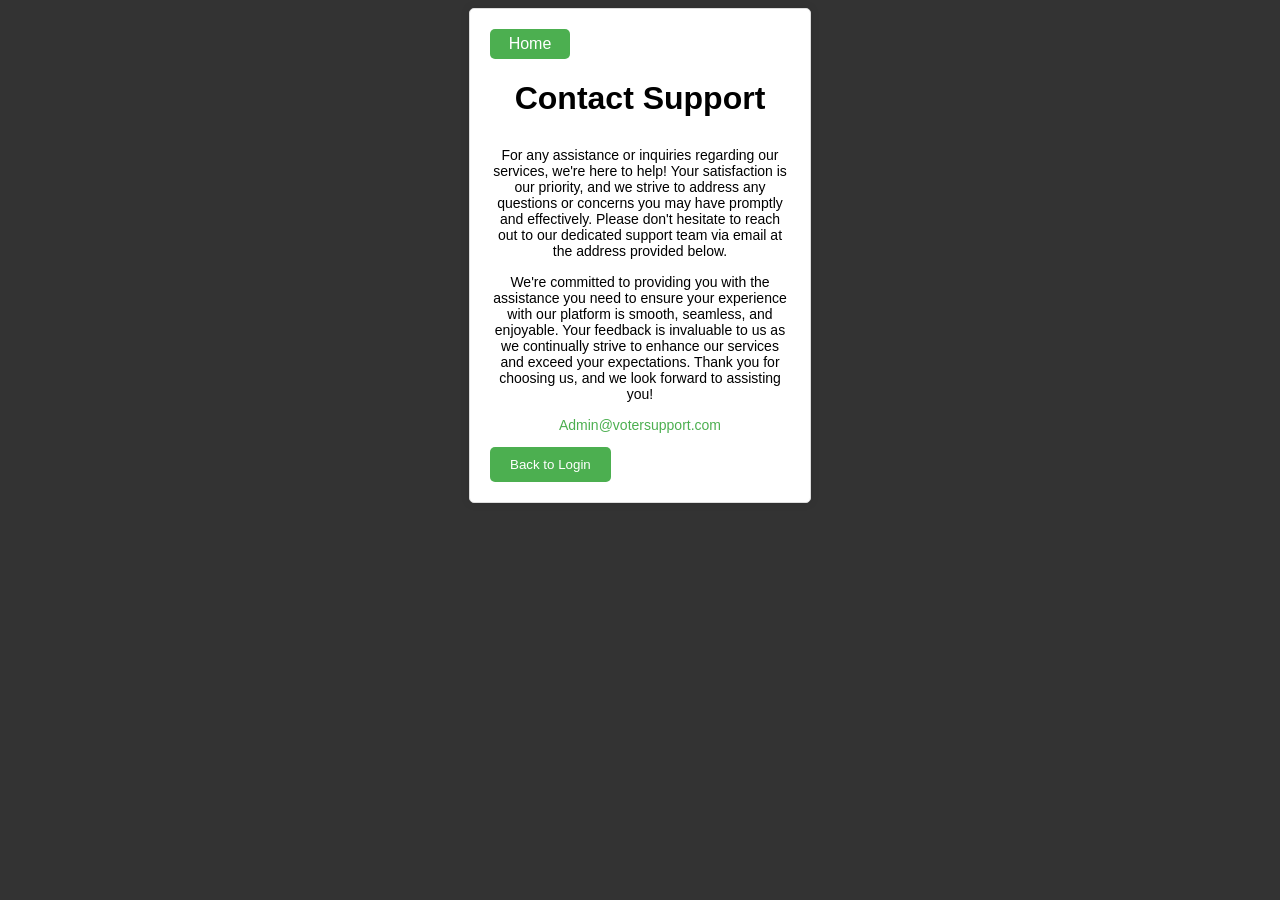
<file: online voting system/forgotpassword.html>
<!DOCTYPE html>
<html>
<head>
	<title>Online Voting System - Contact Support</title>
	<link rel="stylesheet" type="text/css" href="styles.css">
</head>
<body>
	<div class="container">
		<a href="index.html" class="home-button">Home</a>
		<h1>Contact Support</h1>
		<div class="intro-paragraph">
			<p>For any assistance or inquiries regarding our services, we're here to help! Your satisfaction is our priority, and we strive to address any questions or concerns you may have promptly and effectively. Please don't hesitate to reach out to our dedicated support team via email at the address provided below.</p>
			<p>We're committed to providing you with the assistance you need to ensure your experience with our platform is smooth, seamless, and enjoyable. Your feedback is invaluable to us as we continually strive to enhance our services and exceed your expectations. Thank you for choosing us, and we look forward to assisting you!</p>
		</div>
		<p><a href="mailto:Admin@votersupport.com">Admin@votersupport.com</a></p>
		<button onclick="window.location.href='loginpage.html'">Back to Login</button>
	</div>
</body>
</html>
</file>
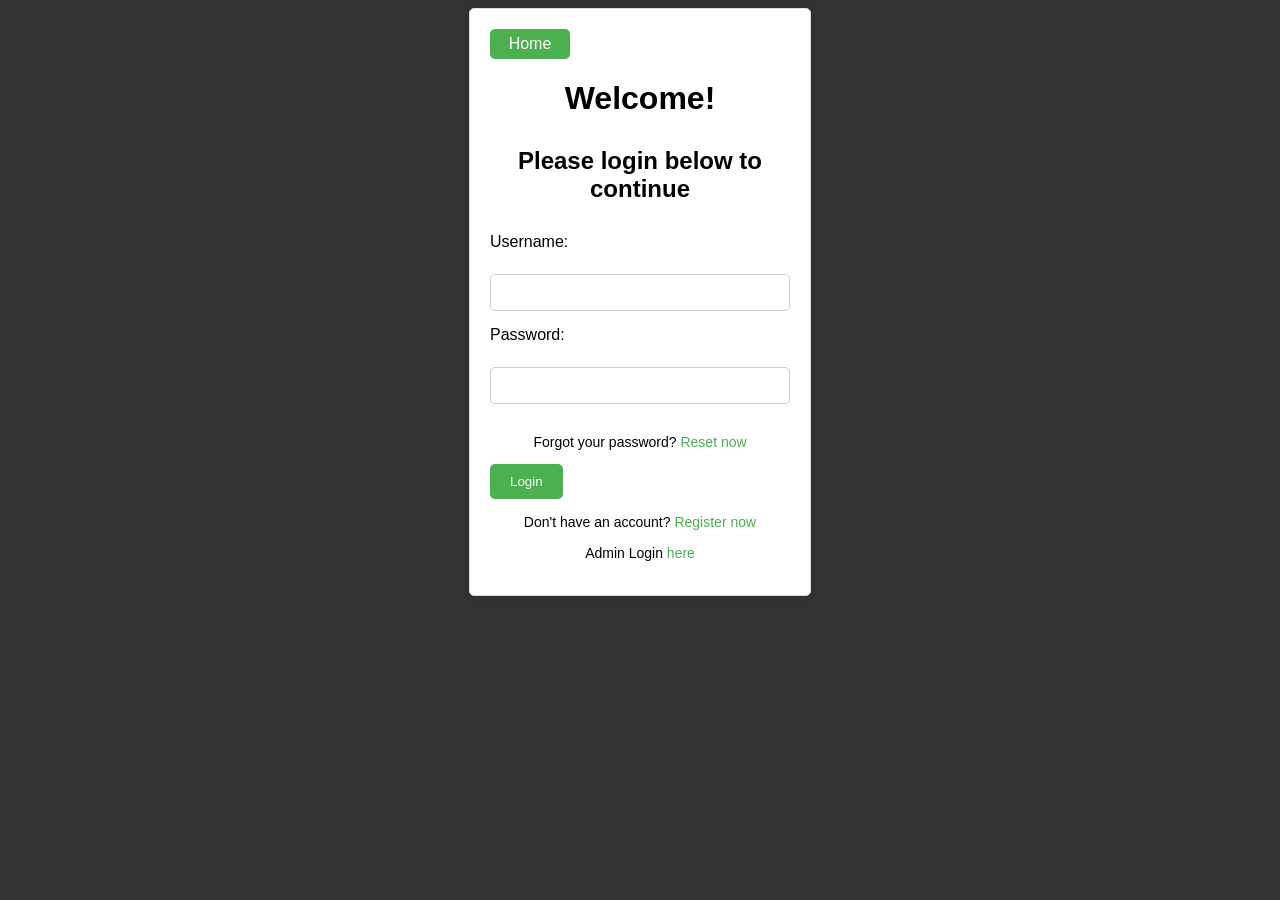
<file: online voting system/loginpage.html>
<!DOCTYPE html>
<html>
<head>
    <title>Online Voting System - Login</title>
    <link rel="stylesheet" type="text/css" href="styles.css">
</head>
<body>
    <div class="container">
        <a href="index.html" class="home-button">Home</a>
        <h1>Welcome!</h1>
        <h2>Please login below to continue</h2>
        <form action="server.php" method="post">
            <label for="username">Username:</label><br>
            <input type="text" id="username" name="username"><br>
            <label for="password">Password:</label><br>
            <input type="password" id="password" name="password"><br>
            <p>Forgot your password? <a href="forgotpassword.html">Reset now</a></p>
            <input type="submit" value="Login">
        </form>
        <p>Don't have an account? <a href="signuppage.html">Register now</a></p>
        <p>Admin Login <a href="adminlogin.html">here</a></p>
    </div>
</body>
</html>
</file>
<file: online voting system/styles.css>
body {
	background-color: #f2f2f2;
	font-family: Arial, sans-serif;
}

.container {
	width: 300px;
	background-color: #fff;
	padding: 20px;
	margin: 50px auto;
	box-shadow: 0px 0px 10px rgba(0,0,0,0.1);
}

h1 {
	text-align: center;
	margin-bottom: 30px;
}

label {
	display: block;
	margin-bottom: 5px;
}

input[type="text"], input[type="password"], input[type="date"] {
	width: 100%;
	padding: 10px;
	margin-bottom: 15px;
	border: 1px solid #ccc;
	border-radius: 5px;
	box-sizing: border-box;
}

input[type="submit"] {
	background-color: #4CAF50;
	color: #fff;
	padding: 10px 20px;
	border: none;
	border-radius: 5px;
	cursor: pointer;
}

input[type="submit"]:hover {
	background-color: #45a049;
}

p {
	margin-top: 15px;
	font-size: 14px;
}

a {
	color: #4CAF50;
	text-decoration: none;
}

a:hover {
	text-decoration: underline;
}

body {
	background-color: #333;
	font-family: Arial, sans-serif;
}

.container {
	width: 300px;
	background-color: #fff;
	padding: 20px;
	margin: 50px auto;
	box-shadow: 0px 0px 10px rgba(0,0,0,0.1);
}

h1 {
	text-align: center;
	margin-bottom: 30px;
}

p {
	margin-top: 15px;
	font-size: 14px;
	text-align: center;
}

a {
	color: #4CAF50;
	text-decoration: none;
}

a:hover {
	text-decoration: underline;
}

.container {
	width: 300px;
	margin: 0 auto;
	padding: 20px;
	border: 1px solid #ddd;
	border-radius: 5px;
}
button {
	background-color: #4CAF50;
	color: #fff;
	padding: 10px 20px;
	border: none;
	border-radius: 5px;
	cursor: pointer;
}
button:hover {
	background-color: #45a049;
}

body {
	position: relative;
	overflow: hidden;
}

h2{
	text-align: center;
	margin-bottom: 30px;

}

.home-button {
	display: block;
	width: 80px;
	height: 30px;
	background-color: #4CAF50;
	color: white;
	text-align: center;
	line-height: 30px;
	font-size: 16px;
	text-decoration: none;
	border-radius: 5px;
	margin-bottom: 20px;
  }
  
  .home-button:hover {
	background-color: #45a049;
  }

  .intro-paragraph {
	text-align: center;
  }
</file>
